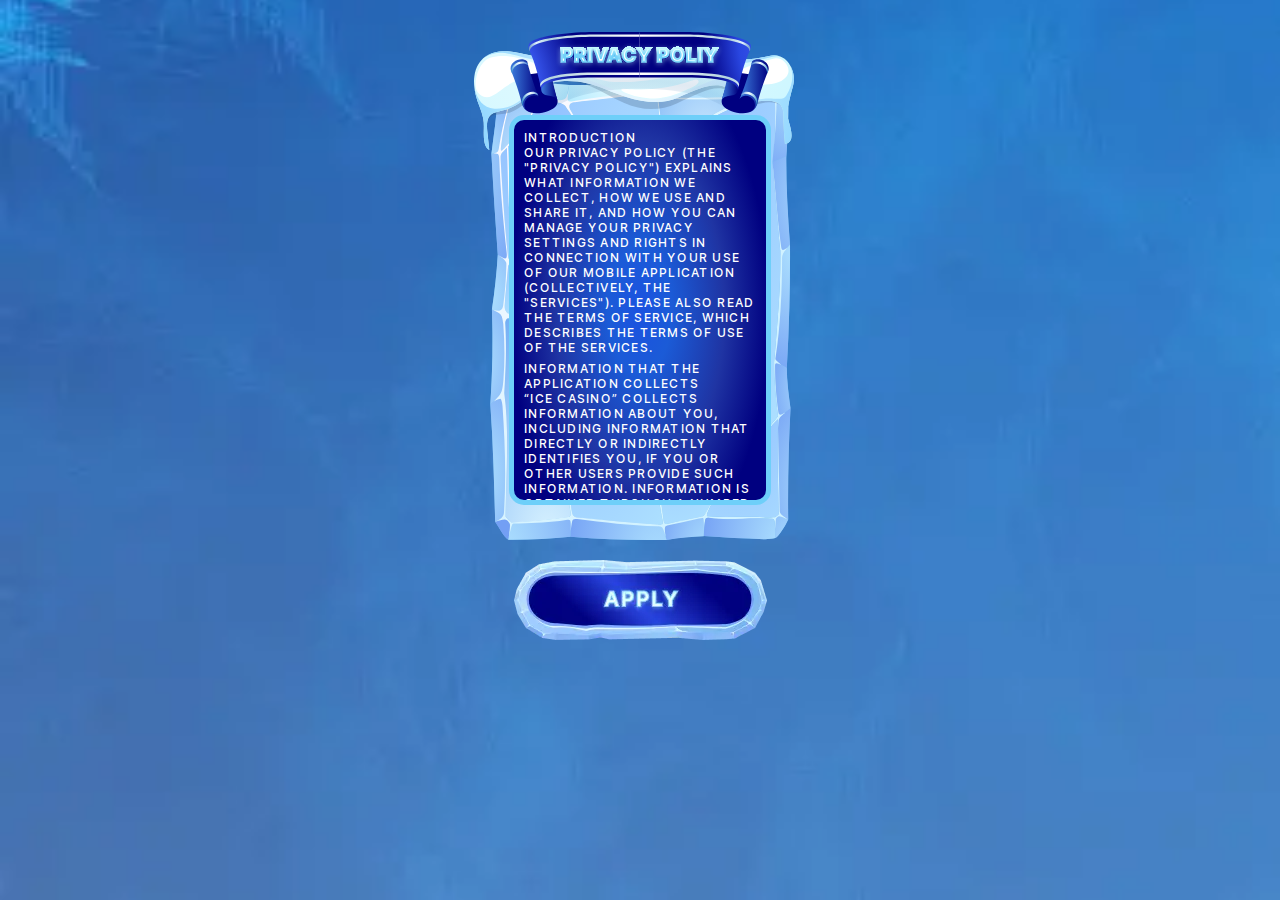
<file: index.html>
<!DOCTYPE html>
<html lang="ru">

<head>
	<title>Ice casino</title>
	<meta charset="UTF-8">
	<meta name="format-detection" content="telephone=no">
	<!-- <style>body{opacity: 0;}</style> -->
	<link rel="stylesheet" href="css/style.min.css?_v=20220330131651">
	<link rel="shortcut icon" href="favicon.ico">
	<!-- <meta name="robots" content="noindex, nofollow"> -->
	<meta name="viewport" content="width=device-width, initial-scale=1.0">
</head>

<body>
	<div class="preloader">
		<div class="preloader__acces acces-preloader">
			<div class="acces-preloader__body">
				<div class="acces-preloader__title"> </div>
				<div class="acces-preloader__top-background"></div>
				<div class="acces-preloader__inner">
					<div class="acces-preloader__text text-pre">
						Introduction <br>
						Our privacy policy (the "Privacy Policy") explains what information we collect, how we use and share
						it,
						and how you can manage your privacy settings and rights in connection with your use of our mobile
						application (collectively, the "Services"). Please also read the Terms of Service, which describes the
						terms of use of the Services.
					</div>
					<div class="acces-preloader__text text-pre">
						Information that the application collects <br>
						“Ice casino” collects information about you, including information that directly or indirectly
						identifies
						you, if you or other users provide such information. Information is obtained through a number of
						different methods, including the processes of tracking, completing or downloading metrics using the
						Services. The Application also collects information about how you use the Services. In addition, you
						have
						several ways to provide information about yourself and your friends.
						<ul class="preloader__list">
							<li class="preloader__text text-pre text-pre_list-main">The following types of personal data may be
								collected, stored and used:</li>
							<li class="preloader__text text-pre text-pre_list">information about your device, including your IP
								address, geographic location, phone type and version,
								and operating system, bid number device;</li>
							<li class="preloader__text text-pre text-pre_list">information such as your email address;</li>
							<li class="preloader__text text-pre text-pre_list">information you enter when you create a profile
								on
								our app, such as your name, profile photos, gender, birthday;</li>
							<li class="preloader__text text-pre text-pre_list">information you enter when using the services in
								our application; </li>
							<li class="preloader__text text-pre text-pre_list">information relating to anything you purchase,
								services you use, or transactions you make through our application, including your name,
								address,
								phone number, email address;</li>
							<li class="preloader__text text-pre text-pre_list">any other personal information you send to us.
							</li>
						</ul>
					</div>
					<div class="acces-preloader__text text-pre">
						Other information <br>
						We may collect information about you through third parties, for example by receiving feedback through
						surveys. <br>
						We may collect information about you from other users who may provide feedback or comments about your
						workouts.
					</div>
				</div>
			</div>
			<button type="button" class="acces-preloader__button">
				<picture><source srcset="img/main/btn-apply.webp" type="image/webp"><img src="img/main/btn-apply.png" alt="Image"></picture>
			</button>
		</div>
	</div>
	<div class="wrapper">
		<div class="wrapper__main main">
			<div class="main__icon">
				<img src="img/main/icon-main.svg" alt="Icon">
			</div>
			<div class="main__buttons">
				<div class="main__mini-game">
					<div class="main__image">
						<picture><source srcset="img/main/btn-image-mingame.webp" type="image/webp"><img src="img/main/btn-image-mingame.png" alt="Image"></picture>
					</div>
					<a href="bonus.html" class="main__button-mini-game">
						<img src="img/main/btn-play.svg" alt="Icon">
					</a>
				</div>
				<div class="main__box-casino">
					<div class="main__item">
						<div class="main__sub-image">
							<picture><source srcset="img/main/Image_btn-slot-1.webp" type="image/webp"><img src="img/main/Image_btn-slot-1.png" alt="Image"></picture>
						</div>
						<div class="main__name">STARBURS</div>
						<a href="game-one.html" class="main__button main__button_game-1">
							<img src="img/main/btn-slot-play.svg" alt="Icon">
						</a>
					</div>
					<div class="main__item">
						<div class="main__sub-image">
							<picture><source srcset="img/main/Image_btn-slot-2.webp" type="image/webp"><img src="img/main/Image_btn-slot-2.png" alt="Image"></picture>
						</div>
						<div class="main__name">Fruit Machine</div>
						<a href="game-two.html" class="main__button main__button_game-2">
							<img src="img/main/btn-slot-play.svg" alt="Icon">
						</a>
					</div>
				</div>
			</div>
		</div>
	</div>
	<script src="js/app.min.js?_v=20220330131651"></script>
</body>

</html>
</file>
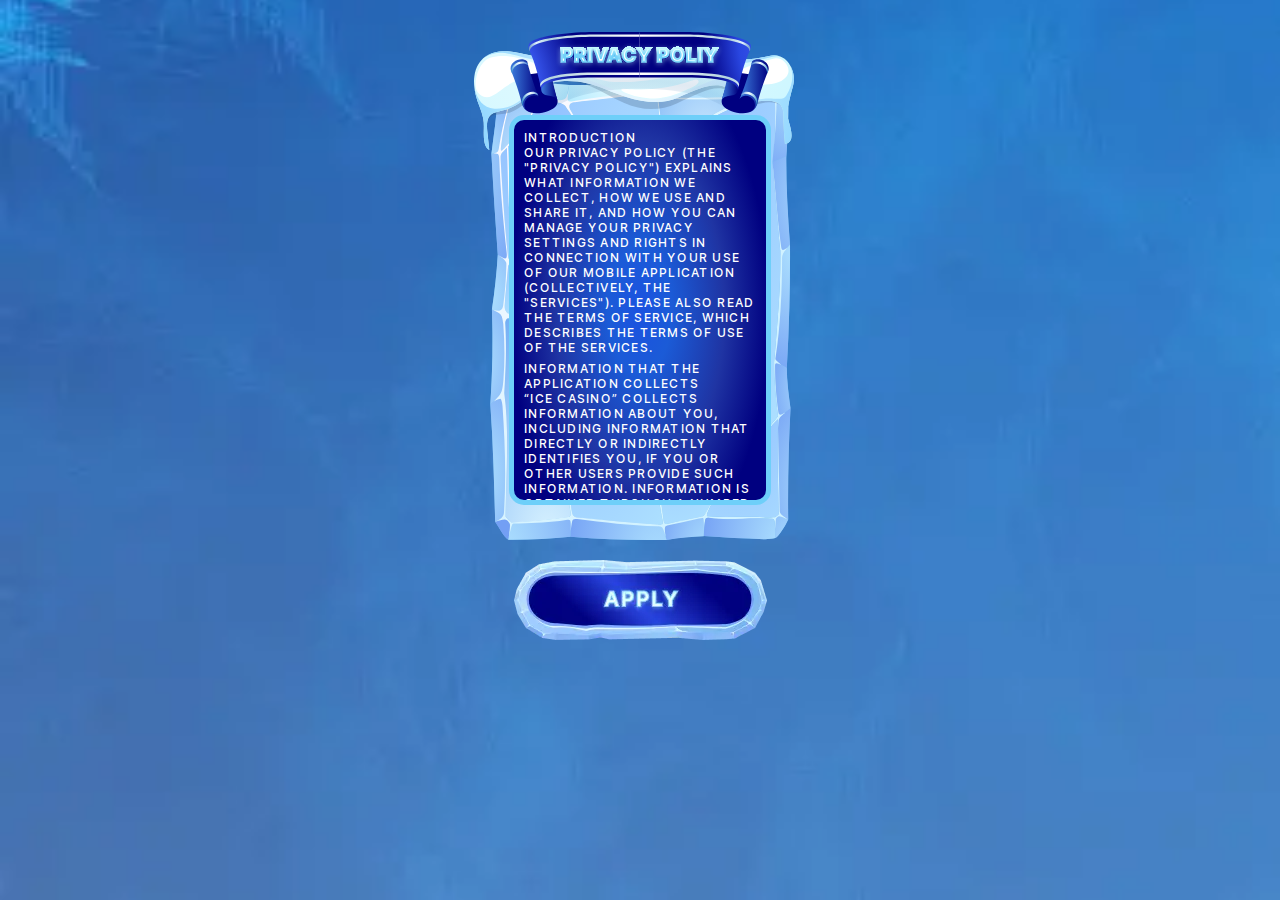
<file: bonus.html>
<!DOCTYPE html>
<html lang="ru">

<head>
	<title>Ice casino - bonus game</title>
	<meta charset="UTF-8">
	<meta name="format-detection" content="telephone=no">
	<!-- <style>body{opacity: 0;}</style> -->
	<link rel="stylesheet" href="css/style.min.css?_v=20220330110451">
	<link rel="shortcut icon" href="favicon.ico">
	<!-- <meta name="robots" content="noindex, nofollow"> -->
	<meta name="viewport" content="width=device-width, initial-scale=1.0">
</head>

<body>
	<div class="preloader">
		<div class="preloader__acces acces-preloader">
			<div class="acces-preloader__body">
				<div class="acces-preloader__title"> </div>
				<div class="acces-preloader__top-background"></div>
				<div class="acces-preloader__inner">
					<div class="acces-preloader__text text-pre">
						Introduction <br>
						Our privacy policy (the "Privacy Policy") explains what information we collect, how we use and share
						it,
						and how you can manage your privacy settings and rights in connection with your use of our mobile
						application (collectively, the "Services"). Please also read the Terms of Service, which describes the
						terms of use of the Services.
					</div>
					<div class="acces-preloader__text text-pre">
						Information that the application collects <br>
						“Ice casino” collects information about you, including information that directly or indirectly
						identifies
						you, if you or other users provide such information. Information is obtained through a number of
						different methods, including the processes of tracking, completing or downloading metrics using the
						Services. The Application also collects information about how you use the Services. In addition, you
						have
						several ways to provide information about yourself and your friends.
						<ul class="preloader__list">
							<li class="preloader__text text-pre text-pre_list-main">The following types of personal data may be
								collected, stored and used:</li>
							<li class="preloader__text text-pre text-pre_list">information about your device, including your IP
								address, geographic location, phone type and version,
								and operating system, bid number device;</li>
							<li class="preloader__text text-pre text-pre_list">information such as your email address;</li>
							<li class="preloader__text text-pre text-pre_list">information you enter when you create a profile
								on
								our app, such as your name, profile photos, gender, birthday;</li>
							<li class="preloader__text text-pre text-pre_list">information you enter when using the services in
								our application; </li>
							<li class="preloader__text text-pre text-pre_list">information relating to anything you purchase,
								services you use, or transactions you make through our application, including your name,
								address,
								phone number, email address;</li>
							<li class="preloader__text text-pre text-pre_list">any other personal information you send to us.
							</li>
						</ul>
					</div>
					<div class="acces-preloader__text text-pre">
						Other information <br>
						We may collect information about you through third parties, for example by receiving feedback through
						surveys. <br>
						We may collect information about you from other users who may provide feedback or comments about your
						workouts.
					</div>
				</div>
			</div>
			<button type="button" class="acces-preloader__button">
				<picture><source srcset="img/main/btn-apply.webp" type="image/webp"><img src="img/main/btn-apply.png" alt="Image"></picture>
			</button>
		</div>
	</div>
	<div class="wrapper">
		<div class="wrapper__bonus bonus">
			<div class="bonus__header header">
				<div class="header__row">
					<a href="index.html" class="header__button">
						<img src="img/icons/arrow-left.svg" alt="Icon">
					</a>
					<div class="header__text">Сrush the ice</div>
				</div>
			</div>
			<div class="bonus__body">
				<div class="bonus__top top-bonus">
					<div class="top-bonus__grid">
						<div class="top-bonus__item"></div>
						<div class="top-bonus__item">
							<div class="top-bonus__points">
								<img src="img/mini-game/cents-bg.svg" alt="Icon">
								<div class="top-bonus__money money text-minigame">500</div>
								<div class="top-bonus__icon">
									<img src="img/mini-game/cents.svg" alt="Icon">
								</div>
							</div>
						</div>
						<div class="top-bonus__item">
							<div class="top-bonus__stars">
								<img src="img/mini-game/stars.svg" alt="Icon">
							</div>
						</div>
					</div>
				</div>
				<div class="bonus__main bonus-main">
					<div class="bonus-main__body">
						<div class="bonus-main__conveyor">
							<img src="img/mini-game/conveyor.svg" alt="Image">
						</div>
						<div class="bonus-main__hammer">
							<img src="img/mini-game/hammer.svg" alt="Image">
						</div>
					</div>
				</div>
				<div class="bonus__bottom bottom-bonus">
					<div class="bottom-bonus__grid">
						<div class="bottom-bonus__item">
							<div class="bottom-bonus__ways">
								<img src="img/mini-game/bg-other-minigame.svg" alt="Icon">
								<div class="bottom-bonus__count-ways text-minigame">6000</div>
								<div class="bottom-bonus__text">ways</div>
							</div>
						</div>
						<div class="bottom-bonus__item">
							<div class="bottom-bonus__button">
								<img src="img/mini-game/btn-minigame.svg" alt="Icon">
							</div>
						</div>
						<div class="bottom-bonus__item">
							<div class="bottom-bonus__bet">
								<img src="img/mini-game/bg-other-minigame.svg" alt="Icon">
								<div class="bottom-bonus__count-bet text-minigame">$ 10.00</div>
								<div class="bottom-bonus__text">total bet</div>
							</div>
						</div>
					</div>
				</div>
			</div>
		</div>
	</div>
	<script src="js/app.min.js?_v=20220330110451"></script>
</body>

</html>
</file>
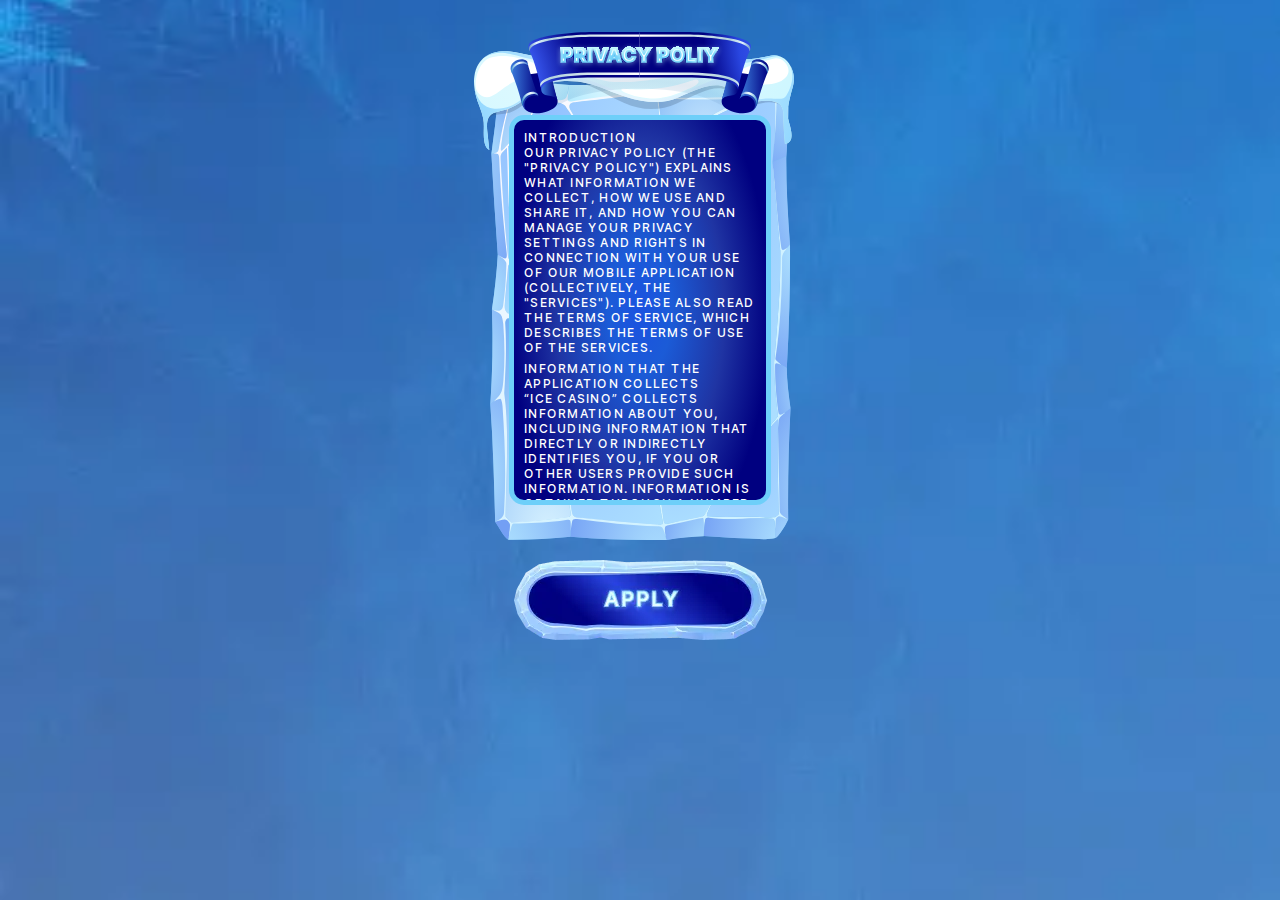
<file: game-one.html>
<!DOCTYPE html>
<html lang="ru">

<head>
	<title>Ice casino - game one</title>
	<meta charset="UTF-8">
	<meta name="format-detection" content="telephone=no">
	<!-- <style>body{opacity: 0;}</style> -->
	<link rel="stylesheet" href="css/style.min.css?_v=20220330110451">
	<link rel="shortcut icon" href="favicon.ico">
	<!-- <meta name="robots" content="noindex, nofollow"> -->
	<meta name="viewport" content="width=device-width, initial-scale=1.0">
</head>

<body>
	<div class="preloader">
		<div class="preloader__acces acces-preloader">
			<div class="acces-preloader__body">
				<div class="acces-preloader__title"> </div>
				<div class="acces-preloader__top-background"></div>
				<div class="acces-preloader__inner">
					<div class="acces-preloader__text text-pre">
						Introduction <br>
						Our privacy policy (the "Privacy Policy") explains what information we collect, how we use and share
						it,
						and how you can manage your privacy settings and rights in connection with your use of our mobile
						application (collectively, the "Services"). Please also read the Terms of Service, which describes the
						terms of use of the Services.
					</div>
					<div class="acces-preloader__text text-pre">
						Information that the application collects <br>
						“Ice casino” collects information about you, including information that directly or indirectly
						identifies
						you, if you or other users provide such information. Information is obtained through a number of
						different methods, including the processes of tracking, completing or downloading metrics using the
						Services. The Application also collects information about how you use the Services. In addition, you
						have
						several ways to provide information about yourself and your friends.
						<ul class="preloader__list">
							<li class="preloader__text text-pre text-pre_list-main">The following types of personal data may be
								collected, stored and used:</li>
							<li class="preloader__text text-pre text-pre_list">information about your device, including your IP
								address, geographic location, phone type and version,
								and operating system, bid number device;</li>
							<li class="preloader__text text-pre text-pre_list">information such as your email address;</li>
							<li class="preloader__text text-pre text-pre_list">information you enter when you create a profile
								on
								our app, such as your name, profile photos, gender, birthday;</li>
							<li class="preloader__text text-pre text-pre_list">information you enter when using the services in
								our application; </li>
							<li class="preloader__text text-pre text-pre_list">information relating to anything you purchase,
								services you use, or transactions you make through our application, including your name,
								address,
								phone number, email address;</li>
							<li class="preloader__text text-pre text-pre_list">any other personal information you send to us.
							</li>
						</ul>
					</div>
					<div class="acces-preloader__text text-pre">
						Other information <br>
						We may collect information about you through third parties, for example by receiving feedback through
						surveys. <br>
						We may collect information about you from other users who may provide feedback or comments about your
						workouts.
					</div>
				</div>
			</div>
			<button type="button" class="acces-preloader__button">
				<picture><source srcset="img/main/btn-apply.webp" type="image/webp"><img src="img/main/btn-apply.png" alt="Image"></picture>
			</button>
		</div>
	</div>
	<div class="wrapper">
		<div class="wrapper__game game game_one">
			<div class="game__body">
				<div class="game__header header">
					<div class="header__row">
						<a href="index.html" class="header__button">
							<img src="img/icons/arrow-left.svg" alt="Icon">
						</a>
						<div class="header__text">Starburs</div>
					</div>
				</div>
				<div class="game__inner">
					<div class="game__wrapper">
						<div class="game__box">
							<div class="game__background">
								<img src="img/game1/game1-bg.svg" alt="Image">
							</div>
							<div class="game__cont">
								<div id="slot1" class="game__column">
									<div class="game__item game__item_1">
										<picture><source srcset="img/game1/slot1-1.webp" type="image/webp"><img src="img/game1/slot1-1.png" alt="Image"></picture>
									</div>
									<div class="game__item game__item_2">
										<picture><source srcset="img/game1/slot1-2.webp" type="image/webp"><img src="img/game1/slot1-2.png" alt="Image"></picture>
									</div>
									<div class="game__item game__item_3">
										<picture><source srcset="img/game1/slot1-3.webp" type="image/webp"><img src="img/game1/slot1-3.png" alt="Image"></picture>
									</div>
									<div class="game__item game__item_4">
										<picture><source srcset="img/game1/slot1-4.webp" type="image/webp"><img src="img/game1/slot1-4.png" alt="Image"></picture>
									</div>
								</div>
								<div id="slot2" class="game__column">
									<div class="game__item game__item_1">
										<picture><source srcset="img/game1/slot1-1.webp" type="image/webp"><img src="img/game1/slot1-1.png" alt="Image"></picture>
									</div>
									<div class="game__item game__item_2">
										<picture><source srcset="img/game1/slot1-2.webp" type="image/webp"><img src="img/game1/slot1-2.png" alt="Image"></picture>
									</div>
									<div class="game__item game__item_3">
										<picture><source srcset="img/game1/slot1-3.webp" type="image/webp"><img src="img/game1/slot1-3.png" alt="Image"></picture>
									</div>
									<div class="game__item game__item_4">
										<picture><source srcset="img/game1/slot1-4.webp" type="image/webp"><img src="img/game1/slot1-4.png" alt="Image"></picture>
									</div>
								</div>
								<div id="slot3" class="game__column">
									<div class="game__item game__item_1">
										<picture><source srcset="img/game1/slot1-1.webp" type="image/webp"><img src="img/game1/slot1-1.png" alt="Image"></picture>
									</div>
									<div class="game__item game__item_2">
										<picture><source srcset="img/game1/slot1-2.webp" type="image/webp"><img src="img/game1/slot1-2.png" alt="Image"></picture>
									</div>
									<div class="game__item game__item_3">
										<picture><source srcset="img/game1/slot1-3.webp" type="image/webp"><img src="img/game1/slot1-3.png" alt="Image"></picture>
									</div>
									<div class="game__item game__item_4">
										<picture><source srcset="img/game1/slot1-4.webp" type="image/webp"><img src="img/game1/slot1-4.png" alt="Image"></picture>
									</div>
								</div>
							</div>

						</div>
						<div class="game__footer footer-game">
							<div class="footer-game__bet">
								<div class="footer-game__bg">
									<img src="img/game1/game1-bet.svg" alt="Icon">
								</div>
								<div class="footer-game__count">500</div>
							</div>
							<button class="footer-game__button-play">
								<img src="img/game1/btn-game1.svg" alt="Image">
							</button>
							<div class="footer-game__money">
								<div class="footer-game__bg">
									<img src="img/game1/game1-btn-money.svg" alt="Icon">
								</div>
								<div class="footer-game__count-money money">500</div>
							</div>
						</div>
					</div>
				</div>
			</div>
		</div>
	</div>
	<script src="js/app.min.js?_v=20220330110451"></script>
</body>

</html>
</file>
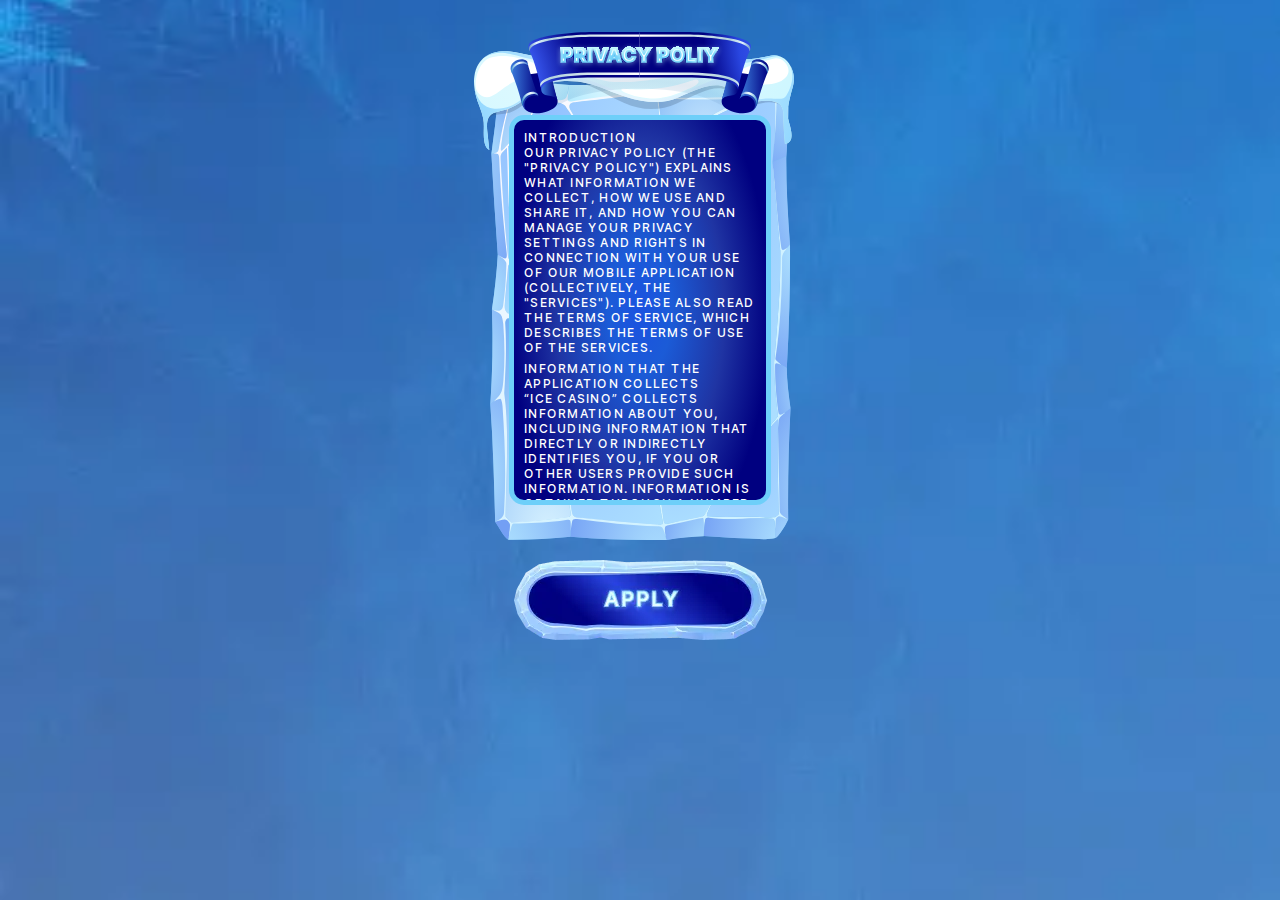
<file: game-two.html>
<!DOCTYPE html>
<html lang="ru">

<head>
	<title>Ice casino - game two</title>
	<meta charset="UTF-8">
	<meta name="format-detection" content="telephone=no">
	<!-- <style>body{opacity: 0;}</style> -->
	<link rel="stylesheet" href="css/style.min.css?_v=20220330110451">
	<link rel="shortcut icon" href="favicon.ico">
	<!-- <meta name="robots" content="noindex, nofollow"> -->
	<meta name="viewport" content="width=device-width, initial-scale=1.0">
</head>

<body>
	<div class="preloader">
		<div class="preloader__acces acces-preloader">
			<div class="acces-preloader__body">
				<div class="acces-preloader__title"> </div>
				<div class="acces-preloader__top-background"></div>
				<div class="acces-preloader__inner">
					<div class="acces-preloader__text text-pre">
						Introduction <br>
						Our privacy policy (the "Privacy Policy") explains what information we collect, how we use and share
						it,
						and how you can manage your privacy settings and rights in connection with your use of our mobile
						application (collectively, the "Services"). Please also read the Terms of Service, which describes the
						terms of use of the Services.
					</div>
					<div class="acces-preloader__text text-pre">
						Information that the application collects <br>
						“Ice casino” collects information about you, including information that directly or indirectly
						identifies
						you, if you or other users provide such information. Information is obtained through a number of
						different methods, including the processes of tracking, completing or downloading metrics using the
						Services. The Application also collects information about how you use the Services. In addition, you
						have
						several ways to provide information about yourself and your friends.
						<ul class="preloader__list">
							<li class="preloader__text text-pre text-pre_list-main">The following types of personal data may be
								collected, stored and used:</li>
							<li class="preloader__text text-pre text-pre_list">information about your device, including your IP
								address, geographic location, phone type and version,
								and operating system, bid number device;</li>
							<li class="preloader__text text-pre text-pre_list">information such as your email address;</li>
							<li class="preloader__text text-pre text-pre_list">information you enter when you create a profile
								on
								our app, such as your name, profile photos, gender, birthday;</li>
							<li class="preloader__text text-pre text-pre_list">information you enter when using the services in
								our application; </li>
							<li class="preloader__text text-pre text-pre_list">information relating to anything you purchase,
								services you use, or transactions you make through our application, including your name,
								address,
								phone number, email address;</li>
							<li class="preloader__text text-pre text-pre_list">any other personal information you send to us.
							</li>
						</ul>
					</div>
					<div class="acces-preloader__text text-pre">
						Other information <br>
						We may collect information about you through third parties, for example by receiving feedback through
						surveys. <br>
						We may collect information about you from other users who may provide feedback or comments about your
						workouts.
					</div>
				</div>
			</div>
			<button type="button" class="acces-preloader__button">
				<picture><source srcset="img/main/btn-apply.webp" type="image/webp"><img src="img/main/btn-apply.png" alt="Image"></picture>
			</button>
		</div>
	</div>
	<div class="wrapper">
		<div class="wrapper__game game game_two">
			<div class="game__body">
				<div class="game__header header">
					<div class="header__row">
						<a href="index.html" class="header__button">
							<img src="img/icons/arrow-left.svg" alt="Icon">
						</a>
						<div class="header__text">Fruit Machine</div>
					</div>
				</div>
				<div class="game__inner">
					<div class="game__wrapper">
						<div class="game__box">
							<div class="game__background game__background_two">
								<picture><source srcset="img/game2/game2-bg.webp" type="image/webp"><img src="img/game2/game2-bg.png" alt="Image"></picture>
							</div>
							<div class="game__cont game__cont_two">
								<div id="slot4" class="game__column game__column_two">
									<div class="game__item2 game__item2_1 ">
										<img src="img/game2/game2-img-1.svg" alt="Image">
									</div>
									<div class="game__item2 game__item2_2">
										<img src="img/game2/game2-img-2.svg" alt="Image">
									</div>
									<div class="game__item2 game__item2_3">
										<img src="img/game2/game2-img-3.svg" alt="Image">
									</div>
									<div class="game__item2 game__item2_4">
										<img src="img/game2/game2-img-4.svg" alt="Image">
									</div>
									<div class="game__item2 game__item2_5">
										<img src="img/game2/game2-img-5.svg" alt="Image">
									</div>
									<div class="game__item2 game__item2_6">
										<img src="img/game2/game2-img-6.svg" alt="Image">
									</div>
								</div>
								<div id="slot5" class="game__column game__column_two">
									<div class="game__item2 game__item2_1 ">
										<img src="img/game2/game2-img-1.svg" alt="Image">
									</div>
									<div class="game__item2 game__item2_2">
										<img src="img/game2/game2-img-2.svg" alt="Image">
									</div>
									<div class="game__item2 game__item2_3">
										<img src="img/game2/game2-img-3.svg" alt="Image">
									</div>
									<div class="game__item2 game__item2_4">
										<img src="img/game2/game2-img-4.svg" alt="Image">
									</div>
									<div class="game__item2 game__item2_5">
										<img src="img/game2/game2-img-5.svg" alt="Image">
									</div>
									<div class="game__item2 game__item2_6">
										<img src="img/game2/game2-img-6.svg" alt="Image">
									</div>
								</div>
								<div id="slot6" class="game__column game__column_two">
									<div class="game__item2 game__item2_1 ">
										<img src="img/game2/game2-img-1.svg" alt="Image">
									</div>
									<div class="game__item2 game__item2_2">
										<img src="img/game2/game2-img-2.svg" alt="Image">
									</div>
									<div class="game__item2 game__item2_3">
										<img src="img/game2/game2-img-3.svg" alt="Image">
									</div>
									<div class="game__item2 game__item2_4">
										<img src="img/game2/game2-img-4.svg" alt="Image">
									</div>
									<div class="game__item2 game__item2_5">
										<img src="img/game2/game2-img-5.svg" alt="Image">
									</div>
									<div class="game__item2 game__item2_6">
										<img src="img/game2/game2-img-6.svg" alt="Image">
									</div>
								</div>
								<div id="slot7" class="game__column game__column_two">
									<div class="game__item2 game__item2_1 ">
										<img src="img/game2/game2-img-1.svg" alt="Image">
									</div>
									<div class="game__item2 game__item2_2">
										<img src="img/game2/game2-img-2.svg" alt="Image">
									</div>
									<div class="game__item2 game__item2_3">
										<img src="img/game2/game2-img-3.svg" alt="Image">
									</div>
									<div class="game__item2 game__item2_4">
										<img src="img/game2/game2-img-4.svg" alt="Image">
									</div>
									<div class="game__item2 game__item2_5">
										<img src="img/game2/game2-img-5.svg" alt="Image">
									</div>
									<div class="game__item2 game__item2_6">
										<img src="img/game2/game2-img-6.svg" alt="Image">
									</div>
								</div>
							</div>

						</div>
						<div class="game__footer2 footer2-game">
							<div class="footer2-game__bg">
								<img src="img/game2/game2-footer-bg.svg" alt="Icon">
							</div>
							<div class="footer2-game__grid">
								<div class="footer2-game__item">
									<div class="footer2-game__bet">
										<img src="img/game2/game2-bet.svg" alt="Icon">
										<div class="footer2-game__count-bet">500</div>
									</div>
									<div class="footer2-game__win">
										<img src="img/game2/game2-win.svg" alt="Icon">
										<div class="footer2-game__count-win money">500</div>
										<div class="footer2-game__icon">
											<img src="img/game2/money.svg" alt="Icon">
										</div>
									</div>
								</div>
								<div class="footer2-game__item">
									<button type="button" class="footer2-game__button-spin">
										<img src="img/game2/btn-spin.svg" alt="Icon">
									</button>
								</div>
								<div class="footer2-game__item">
									<button type="button" class="footer2-game__button-auto">
										<img src="img/game2/btn-auto.svg" alt="Icon">
									</button>
								</div>
							</div>
						</div>
					</div>
				</div>
			</div>
		</div>
	</div>
	<script src="js/app.min.js?_v=20220330110451"></script>
</body>

</html>
</file>
<file: css/style.min.css>
@font-face{font-family:Inter;font-display:swap;src:url(../fonts/Inter-Medium.woff2) format("woff2"),url(../fonts/Inter-Medium.woff) format("woff");font-weight:500;font-style:normal}@font-face{font-family:Inter;font-display:swap;src:url(../fonts/Inter-Black.woff2) format("woff2"),url(../fonts/Inter-Black.woff) format("woff");font-weight:900;font-style:normal}@font-face{font-family:Inter;font-display:swap;src:url(../fonts/Inter-Bold.woff2) format("woff2"),url(../fonts/Inter-Bold.woff) format("woff");font-weight:700;font-style:normal}@font-face{font-family:Inter;font-display:swap;src:url(../fonts/Inter-SemiBold.woff2) format("woff2"),url(../fonts/Inter-SemiBold.woff) format("woff");font-weight:600;font-style:normal}@font-face{font-family:Roboto;font-display:swap;src:url(../fonts/Roboto-Bold.woff2) format("woff2"),url(../fonts/Roboto-Bold.woff) format("woff");font-weight:700;font-style:normal}*{padding:0;margin:0;border:0}*,:after,:before{-webkit-box-sizing:border-box;box-sizing:border-box}body,html{height:100%;min-width:320px}body{color:#000;line-height:1;font-family:Inter;font-size:1.125rem;-ms-text-size-adjust:100%;-moz-text-size-adjust:100%;-webkit-text-size-adjust:100%;-webkit-font-smoothing:antialiased;-moz-osx-font-smoothing:grayscale}button,input,textarea{font-family:Inter;font-size:inherit}button{cursor:pointer;color:inherit;background-color:inherit}a{color:inherit}a:link,a:visited{text-decoration:none}a:hover{text-decoration:none}ul li{list-style:none}img{vertical-align:top}h1,h2,h3,h4,h5,h6{font-weight:inherit;font-size:inherit}body{opacity:0;visibility:hidden;-webkit-transition:opacity .3s ease 0s;-o-transition:opacity .3s ease 0s;transition:opacity .3s ease 0s}.lock body{overflow:hidden;-ms-touch-action:none;touch-action:none}body._loaded{opacity:1;visibility:visible}.wrapper{min-height:100vh;display:none;-webkit-box-orient:vertical;-webkit-box-direction:normal;-ms-flex-direction:column;flex-direction:column;overflow:hidden;background:-o-radial-gradient(55.69% 52.94%,346.25% 349.47%,#0056bf 0,#02429f 13.52%,#043183 28.57%,#052671 41.68%,#05226b 51.3%,#072060 61.95%,#091d50 83.51%,#0a1c4a 100%);background:radial-gradient(346.25% 349.47% at 55.69% 52.94%,#0056bf 0,#02429f 13.52%,#043183 28.57%,#052671 41.68%,#05226b 51.3%,#072060 61.95%,#091d50 83.51%,#0a1c4a 100%)}.wrapper._visible{display:-webkit-box;display:-ms-flexbox;display:flex}[class*=-ibg]{position:relative}[class*=-ibg] img{position:absolute;width:100%;height:100%;top:0;left:0;-o-object-fit:cover;object-fit:cover}[class*=-ibg_contain] img{-o-object-fit:contain;object-fit:contain}.slotMachineNoTransition{-webkit-transition:none!important;-o-transition:none!important;transition:none!important}.slotMachineBlurFast{-webkit-filter:blur(5px);filter:blur(5px)}.slotMachineBlurMedium{-webkit-filter:blur(3px);filter:blur(3px)}.slotMachineBlurSlow{-webkit-filter:blur(2px);filter:blur(2px)}.slotMachineBlurTurtle{-webkit-filter:blur(1px);filter:blur(1px)}.slotMachineGradient{-webkit-mask-image:-webkit-gradient(linear,left top,left bottom,color-stop(0,rgba(0,0,0,0)),color-stop(25%,#000),color-stop(75%,#000),color-stop(100%,rgba(0,0,0,0)))}.no-webp .preloader{background:url(../img/main/bg-pre.jpg) center/cover no-repeat}.preloader{width:100%;min-height:100%;position:relative}.preloader._hide{display:none}.acces-preloader{padding-top:5rem}.acces-preloader._hide{display:none}.acces-preloader__body{padding:.625rem .625rem .625rem;margin:0 1.25rem;display:-webkit-box;display:-ms-flexbox;display:flex;-webkit-box-orient:vertical;-webkit-box-direction:normal;-ms-flex-direction:column;flex-direction:column;position:relative;background:url(../img/main/bg_ice.svg) center/contain no-repeat}.acces-preloader__title{width:100%;height:5.3125rem;background:url(../img/main/title-pre.svg) center/260px 82px no-repeat;position:absolute;top:-3.125rem;left:50%;-webkit-transform:translateX(-50%);-ms-transform:translateX(-50%);transform:translateX(-50%);z-index:2}.acces-preloader__top-background{position:absolute;width:20rem;height:7.625rem;top:-3.125rem;left:49.5%;-webkit-transform:translateX(-50%);-ms-transform:translateX(-50%);transform:translateX(-50%);background:url(../img/main/snow-top.svg) center/contain no-repeat}.acces-preloader__inner{width:16.375rem;height:24.375rem;overflow-y:auto;margin:1.5625rem auto;border:5px solid #6ecff9;border-radius:15px;padding:.625rem;background:-o-radial-gradient(50% 50.01%,63.49% 84.68%,#1b52e0 0,#1b5bd7 19.95%,#1f34a3 52.89%,navy 81.04%,navy 100%);background:radial-gradient(63.49% 84.68% at 50% 50.01%,#1b52e0 0,#1b5bd7 19.95%,#1f34a3 52.89%,navy 81.04%,navy 100%)}.acces-preloader__inner::-webkit-scrollbar{width:10px}.acces-preloader__inner::-webkit-scrollbar-thumb{background:url(../img/main/ice.svg) center/contain no-repeat}.acces-preloader__text{padding-bottom:.375rem}.acces-preloader__button{margin:1.25rem auto 0;display:-webkit-box;display:-ms-flexbox;display:flex;-webkit-box-pack:center;-ms-flex-pack:center;justify-content:center}.text-pre{font-weight:500;font-size:.75rem;line-height:1.25;letter-spacing:.105em;text-transform:uppercase;color:#fff}.text-pre_list-main{list-style:none}.text-pre_list{padding-left:.375rem;list-style:none;position:relative}.text-pre_list::before{content:"";position:absolute;top:6px;left:0;width:3px;height:3px;border-radius:50%;background-color:#fff}.main{min-height:100vh}.main__icon{position:absolute;top:2.1875rem;z-index:1}@supports (left:clamp(0.9375rem ,-1.8402777778rem + 13.8888888889vw ,2.5rem)){.main__icon{left:clamp(.9375rem ,-1.8402777778rem + 13.8888888889vw ,2.5rem)}}@supports not (left:clamp(0.9375rem ,-1.8402777778rem + 13.8888888889vw ,2.5rem)){.main__icon{left:calc(.9375rem + 1.5625 * (100vw - 20rem)/ 11.25)}}.main__buttons{display:-webkit-box;display:-ms-flexbox;display:flex;-webkit-box-orient:vertical;-webkit-box-direction:normal;-ms-flex-direction:column;flex-direction:column;-webkit-box-align:center;-ms-flex-align:center;align-items:center;margin-top:5rem}.main__mini-game{position:relative;margin-bottom:3.125rem}.main__button-mini-game{position:absolute;bottom:-20px;left:50%;-webkit-transform:translate(-50%,0);-ms-transform:translate(-50%,0);transform:translate(-50%,0)}.main__button-mini-game:active{-webkit-transform:translate(-50%,2px);-ms-transform:translate(-50%,2px);transform:translate(-50%,2px)}.main__box-casino{display:-webkit-box;display:-ms-flexbox;display:flex;-webkit-box-pack:center;-ms-flex-pack:center;justify-content:center;-webkit-column-gap:.9375rem;-moz-column-gap:.9375rem;column-gap:.9375rem}.main__item{background:navy;border-radius:12px;padding:.625rem .625rem 0 .625rem;position:relative;display:-webkit-box;display:-ms-flexbox;display:flex;-webkit-box-orient:vertical;-webkit-box-direction:normal;-ms-flex-direction:column;flex-direction:column;-webkit-box-align:center;-ms-flex-align:center;align-items:center}.main__sub-image{margin-bottom:.3125rem}.main__name{font-weight:700;font-size:.75rem;line-height:1.5833333333;color:#fff;padding-bottom:2.5rem}.main__button{position:absolute;bottom:-2rem;left:50%;-webkit-transform:translate(-50%,0);-ms-transform:translate(-50%,0);transform:translate(-50%,0)}.main__button:active{-webkit-transform:translate(-50%,2px);-ms-transform:translate(-50%,2px);transform:translate(-50%,2px)}.game{height:100vh}.game__header{margin-top:2.5rem}.game__inner{height:calc(100vh - 80px);margin-top:.9375rem}.game__wrapper{height:100%}.game__box{padding-top:.625rem;width:95vw;margin:0 auto;position:relative}.game__background{position:absolute;top:0;left:50%;-webkit-transform:translateX(-50%);-ms-transform:translateX(-50%);transform:translateX(-50%)}.game__background img{height:31.875rem}.game__background_two img{height:28.75rem}.game__cont{display:-webkit-box;display:-ms-flexbox;display:flex;gap:8px;width:21.25rem;height:25rem;margin-left:auto;margin-right:auto;position:relative;padding:0 8px;margin-top:2.8125rem;z-index:3;overflow:hidden}.game__cont_two{height:22.5rem}.game__column{-webkit-box-flex:0;-ms-flex:0 1 33.333%;flex:0 1 33.333%;position:relative}.game__column .slotMachineContainer{padding-top:calc(18vh - 10px)}.game__column_two{-webkit-box-flex:0;-ms-flex:0 1 25%;flex:0 1 25%}.game__column_two .slotMachineContainer{padding-top:calc(18vh - 10px)}.game__column_two:not(:last-child)::after{content:"";position:absolute;top:-10px;right:0;width:3px;height:110%;background-color:#fedb6c}.game__item{height:130px;text-align:center}.game__item2{height:110px;text-align:center}.game__item2_3{position:relative;top:-5px}.game__item2_6{position:relative;top:-5px}.game__button-play._hold{opacity:.4;pointer-events:none}.header{position:relative;height:2.5rem}.header__row{display:-webkit-box;display:-ms-flexbox;display:flex;-webkit-box-pack:center;-ms-flex-pack:center;justify-content:center;-webkit-box-align:center;-ms-flex-align:center;align-items:center;height:100%}.header__button{position:absolute;top:0;left:1.25rem;z-index:1}.header__text{font-weight:700;font-size:1.125rem;line-height:1.7222222222;letter-spacing:1px;color:#bfecff}.footer-game{position:relative;z-index:5;display:-webkit-box;display:-ms-flexbox;display:flex;-webkit-box-pack:center;-ms-flex-pack:center;justify-content:center;-webkit-box-align:center;-ms-flex-align:center;align-items:center;-webkit-column-gap:.625rem;-moz-column-gap:.625rem;column-gap:.625rem;margin-top:4.375rem}.footer-game__bet{position:relative}.footer-game__count{position:absolute;top:50%;right:1.25rem;-webkit-transform:translateY(-50%);-ms-transform:translateY(-50%);transform:translateY(-50%);font-weight:700;font-size:.875rem;line-height:1.1428571429;color:#ffc700}.footer-game__button-play._hold{pointer-events:none;opacity:.4}.footer-game__button-play:active{-webkit-transform:translateY(3px);-ms-transform:translateY(3px);transform:translateY(3px)}.footer-game__money{position:relative}.footer-game__count-money{position:absolute;top:.8125rem;left:1.875rem;font-weight:700;font-size:.875rem;line-height:1.1428571429;color:#fff}.money._add-money{animation:add-money .5s ease 2;-webkit-animation:add-money .5s ease 2}.money._minus-money{animation:minus-money .5s ease;-webkit-animation:minus-money .5s ease}.money._no-money{animation:no-money .5s ease 2;-webkit-animation:no-money .5s ease 2}.footer2-game{position:relative;z-index:5;display:-webkit-box;display:-ms-flexbox;display:flex;-webkit-box-pack:center;-ms-flex-pack:center;justify-content:center;-webkit-box-align:center;-ms-flex-align:center;align-items:center;-webkit-column-gap:.625rem;-moz-column-gap:.625rem;column-gap:.625rem;margin-top:4.375rem}.footer2-game__bg{position:absolute;top:0;left:50%;-webkit-transform:translateX(-50%);-ms-transform:translateX(-50%);transform:translateX(-50%);z-index:1}.footer2-game__grid{width:20.75rem;display:-ms-grid;display:grid;-ms-grid-columns:1fr .5fr 1fr;grid-template-columns:1fr .5fr 1fr;-webkit-box-align:center;-ms-flex-align:center;align-items:center;justify-items:center;position:relative;top:.3125rem;z-index:2}.footer2-game__bet{position:relative}.footer2-game__count-bet{position:absolute;top:.3125rem;right:2.5rem;color:#fff;font-size:.625rem}.footer2-game__win{position:relative}.footer2-game__count-win{position:absolute;top:.3125rem;left:1.875rem;color:#fff;font-size:.625rem}.footer2-game__icon{position:absolute;top:0;right:.3125rem}.footer2-game__button-spin{-webkit-transition:all .3s ease 0s;-o-transition:all .3s ease 0s;transition:all .3s ease 0s}.footer2-game__button-spin:active{-webkit-transform:scale(.95);-ms-transform:scale(.95);transform:scale(.95)}.footer2-game__button-spin._hold{pointer-events:none;opacity:.4}.footer2-game__button-auto{-webkit-transition:all .3s ease 0s;-o-transition:all .3s ease 0s;transition:all .3s ease 0s}.footer2-game__button-auto:active{-webkit-transform:scale(.95);-ms-transform:scale(.95);transform:scale(.95)}.footer2-game__button-auto._hold{pointer-events:none;opacity:.4}.bonus__header{margin-top:2.5rem;margin-bottom:1.875rem}.no-webp .bonus__body{background:url(../img/mini-game/bg-minigame.jpg) center/cover no-repeat}.bonus__body{width:100%;height:33.75rem;margin:0 auto;border-radius:30px;display:-webkit-box;display:-ms-flexbox;display:flex;-webkit-box-orient:vertical;-webkit-box-direction:normal;-ms-flex-direction:column;flex-direction:column}.bonus__main{-webkit-box-flex:1;-ms-flex:1 1 auto;flex:1 1 auto}.top-bonus__grid{display:-ms-grid;display:grid;-ms-grid-columns:.5fr 1fr .5fr;grid-template-columns:.5fr 1fr .5fr;-webkit-box-align:center;-ms-flex-align:center;align-items:center;padding:.8125rem .625rem 0}.top-bonus__points{position:relative}.top-bonus__money{position:absolute;top:1.0625rem;left:3.75rem}.top-bonus__icon{position:absolute;top:.625rem;left:.625rem}.text-minigame{font-weight:600;font-size:1.125rem;line-height:1.2222222222;letter-spacing:.12em;text-transform:uppercase;color:#fff;-webkit-text-stroke:1.2px #6ecff9;text-shadow:0 1px 5px rgba(200,250,255,.38);white-space:nowrap}.bonus-main{position:relative}.bonus-main__text{position:absolute;top:0;left:1.875rem;color:#fff;-webkit-animation:fly_monets 1.5s ease forwards;animation:fly_monets 1.5s ease forwards}.bonus-main__monets{display:-webkit-box;display:-ms-flexbox;display:flex;-webkit-box-orient:vertical;-webkit-box-direction:normal;-ms-flex-direction:column;flex-direction:column;position:absolute;top:0;left:40%;-webkit-animation:fly_monets 1.5s ease forwards;animation:fly_monets 1.5s ease forwards}.bonus-main__monets img{width:2.5rem;position:relative}.bonus-main__monets img:first-child{left:0}.bonus-main__monets img:nth-child(2){left:2.5rem;top:.625rem}.bonus-main__monets img:nth-child(3){left:.3125rem;top:1.875rem}.bonus-main__monets img:nth-child(4){left:-.625rem;top:2.5rem}.bonus-main__cherry{display:-webkit-box;display:-ms-flexbox;display:flex;-webkit-box-orient:vertical;-webkit-box-direction:normal;-ms-flex-direction:column;flex-direction:column;position:absolute;top:0;left:40%;-webkit-animation:fly_monets 1.5s ease forwards;animation:fly_monets 1.5s ease forwards}.bonus-main__conveyor{position:absolute;bottom:1.25rem;left:50%;-webkit-transform:translateX(-50%);-ms-transform:translateX(-50%);transform:translateX(-50%)}.bonus-main__hammer{position:absolute;bottom:6.25rem;right:8.125rem;-webkit-transform:rotate(90deg);-ms-transform:rotate(90deg);transform:rotate(90deg);-webkit-transform-origin:right center;-ms-transform-origin:right center;transform-origin:right center;z-index:2}.bonus-main__hammer._anim{animation:move_hammer 1s ease;-webkit-animation:move_hammer 1s ease}.bonus-main__ice-box{position:absolute;bottom:4.6875rem;right:15%;width:75%;height:7.5rem;overflow:hidden}.bonus-main__cub{position:absolute;bottom:-.3125rem;right:-3.75rem;display:-webkit-box;display:-ms-flexbox;display:flex;-webkit-box-align:center;-ms-flex-align:center;align-items:center;-webkit-box-pack:center;-ms-flex-pack:center;justify-content:center}.bonus-main__cub._anim .piece{-webkit-transition:all .5s ease 0s;-o-transition:all .5s ease 0s;transition:all .5s ease 0s}.bonus-main__cub._anim .piece_1{-webkit-transform:translate(-3px,15px) rotate(-25deg);-ms-transform:translate(-3px,15px) rotate(-25deg);transform:translate(-3px,15px) rotate(-25deg)}.bonus-main__cub._anim .piece_2{-webkit-transform:translate(10px,15px) rotate(25deg);-ms-transform:translate(10px,15px) rotate(25deg);transform:translate(10px,15px) rotate(25deg)}.bonus-main__cub._anim .piece_3{-webkit-transform:translate(-5px,0);-ms-transform:translate(-5px,0);transform:translate(-5px,0)}.bonus-main__cub._anim .piece_4{-webkit-transform:translate(25px,8px) rotate(-25deg);-ms-transform:translate(25px,8px) rotate(-25deg);transform:translate(25px,8px) rotate(-25deg)}.bonus-main__cub._anim .piece_5{-webkit-transform:translate(-5px,0);-ms-transform:translate(-5px,0);transform:translate(-5px,0)}.bonus-main__cub._anim .piece_6{-webkit-transform:translate(-5px,0);-ms-transform:translate(-5px,0);transform:translate(-5px,0)}.bonus-main__cub._anim .piece_7{-webkit-transform:translate(15px,25px) rotate(25deg);-ms-transform:translate(15px,25px) rotate(25deg);transform:translate(15px,25px) rotate(25deg)}.bonus-main__cub._anim .piece_8{-webkit-transform:translate(-5px,-10px);-ms-transform:translate(-5px,-10px);transform:translate(-5px,-10px)}.bonus-main__cub._anim .piece_9{-webkit-transform:translate(-5px,0);-ms-transform:translate(-5px,0);transform:translate(-5px,0)}.bonus-main__cub._anim .piece_10{-webkit-transform:translate(10px,10px) rotate(25deg);-ms-transform:translate(10px,10px) rotate(25deg);transform:translate(10px,10px) rotate(25deg)}.bonus-main__cub svg{-webkit-transform:scale(.9);-ms-transform:scale(.9);transform:scale(.9)}.bottom-bonus__grid{display:-ms-grid;display:grid;-ms-grid-columns:1fr .5fr 1fr;grid-template-columns:1fr .5fr 1fr;-webkit-box-align:center;-ms-flex-align:center;align-items:center;justify-items:center;padding-bottom:1.875rem}.bottom-bonus__ways{position:relative}.bottom-bonus__count-ways{position:absolute;top:1.375rem;left:50%;-webkit-transform:translateX(-50%);-ms-transform:translateX(-50%);transform:translateX(-50%)}.bottom-bonus__text{position:absolute;top:-.625rem;left:50%;-webkit-transform:translateX(-50%);-ms-transform:translateX(-50%);transform:translateX(-50%);font-weight:900;font-size:1.25rem;line-height:1.2;letter-spacing:.035em;text-transform:uppercase;color:#e5e5e5;text-shadow:0 1px 5px rgba(0,5,128,.78);white-space:nowrap}.bottom-bonus__button._hold{pointer-events:none;opacity:.2}.bottom-bonus__button:active{-webkit-transform:scale(.95);-ms-transform:scale(.95);transform:scale(.95)}.bottom-bonus__bet{position:relative}.bottom-bonus__count-bet{position:absolute;top:1.375rem;left:50%;-webkit-transform:translateX(-50%);-ms-transform:translateX(-50%);transform:translateX(-50%)}@keyframes add-money{0%{-webkit-transform:translateY(0);transform:translateY(0)}70%{-webkit-transform:translateY(0);transform:translateY(0);color:#ffc700}100%{-webkit-transform:translateY(-3px);transform:translateY(-3px);color:#ffc700}}@-webkit-keyframes add-money{0%{-webkit-transform:translateY(0)}70%{-webkit-transform:translateY(0);color:#ffc700}100%{-webkit-transform:translateY(-3px);color:#ffc700}}@keyframes minus-money{0%{-webkit-transform:translateY(0);transform:translateY(0)}70%{-webkit-transform:translateY(0);transform:translateY(0);color:red}100%{-webkit-transform:translateY(2px);transform:translateY(2px);color:red}}@-webkit-keyframes minus-money{0%{-webkit-transform:translateY(0)}70%{-webkit-transform:translateY(0);color:red}100%{-webkit-transform:translateY(2px);color:red}}@-webkit-keyframes no-money{0%{color:#fff}100%{color:red}}@keyframes no-money{0%{color:#fff}100%{color:red}}@keyframes move_hammer{0%{-webkit-transform:rotate(90deg)}40%{-webkit-transform:rotate(50deg) translateX(30px)}80%{-webkit-transform:rotate(120deg) translateX(-50px)}100%{-webkit-transform:rotate(5deg)}}@-webkit-keyframes move_hammer{0%{-webkit-transform:rotate(90deg)}40%{-webkit-transform:rotate(50deg) translateX(30px)}80%{-webkit-transform:rotate(120deg) translateX(-50px)}100%{-webkit-transform:rotate(5deg)}}@-webkit-keyframes fly_monets{0%{top:100px}100%{top:-20px;opacity:.3}}@keyframes fly_monets{0%{top:100px}100%{top:-20px;opacity:.3}}@media (min-width:23.75em){.bonus-main__ice-box{right:17%}}@media (min-width:25.625em) and (max-height:46.25em){.game__column .slotMachineContainer{padding-top:calc(22vh - 10px)}.game__column_two .slotMachineContainer{padding-top:calc(21vh - 10px)}}@media (min-width:31.25em){.main__icon{left:inherit}}@media (min-width:25em){.bonus-main__ice-box{right:19%}}@media (max-width:25em) and (max-height:46.875em){.game__item img{max-width:80%}.game__item2 img{max-width:80%}}@media (max-width:25.625em) and (max-height:46.875em){.game__background img{height:29rem}.game__background_two img{height:25.625rem}.game__cont{height:21.875rem}.game__cont_two{height:18.75rem}.game__item{height:115px}.game__item2{height:100px}}@media (max-width:25.625em){.game__column .slotMachineContainer{padding-top:calc(20vh - 10px)}}@media (max-width:21.875em){.main__buttons{-webkit-transform:scale(.9);-ms-transform:scale(.9);transform:scale(.9)}}@media (max-width:21.875em) and (max-height:38.75em){.game__background img{height:25rem}.game__background_two img{height:23.125rem}.game__cont{height:20rem;width:18.125rem}.game__cont_two{height:15.625rem;width:18.125rem}}@media (max-height:43.75em){.main__icon{top:.625rem}.main__buttons{margin-top:3.125rem}}@media (max-height:40.625em){.main__buttons{padding-bottom:1.875rem}}.webp .preloader{background:url(../img/main/bg-pre.webp) center/cover no-repeat}.webp .bonus__body{background:url(../img/mini-game/bg-minigame.webp) center/cover no-repeat}
</file>
